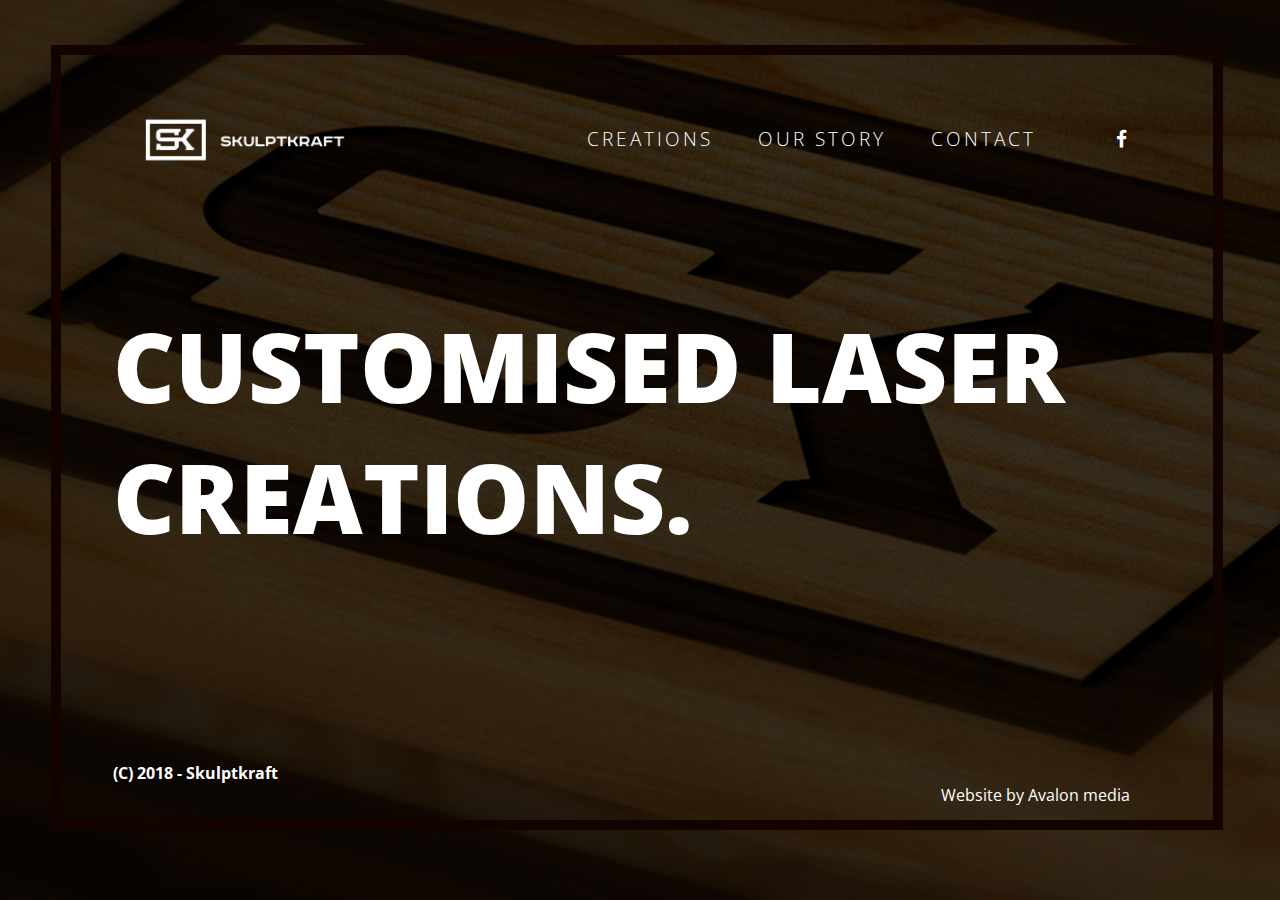
<file: src/index.html>
<!DOCTYPE html>
<html lang="nl">

<head>
    <meta charset="UTF-8">
    <meta name="viewport" content="width=device-width, initial-scale=1.0">
    <meta http-equiv="X-UA-Compatible" content="ie=edge">
    <link rel="stylesheet" href="css/font-awesome.min.css">

    <link rel="stylesheet" href="css/nav.css">
    <link rel="stylesheet" href="css/shared.css">
    <link rel="stylesheet" href="css/main.css">

    <!-- Google fonts -->
    <link href="https://fonts.googleapis.com/css?family=Open+Sans:400,800" rel="stylesheet">

    <title>Skulptkraft</title>
</head>

<body>
    <div class="border"></div>

    <div class="logo-container">
        <a href="/">
            <img class="logo" src="assets/images/logo.png">
        </a>
    </div>
    <div class="nav">
        <div class="nav-links">
            <a href="creations.html">CREATIONS</a>
            <a href="about.html">OUR STORY</a>
            <a href="contact.html">CONTACT</a>
            <a href="https://www.facebook.com/skulptkraft/">
                <i class="fa fa-facebook" aria-hidden="true"></i>
            </a>
        </div>
    </div>
    <div class="nav-small">
        <div class="nav-links">
            <a href="creations.html">CREATIONS</a>
            <br />
            <a href="about.html">OUR STORY</a>
            <br />
            <a href="contact.html">CONTACT</a>
            <br />
            <a href="https://www.facebook.com/skulptkraft/">
                <i class="fa fa-facebook" aria-hidden="true"></i>
            </a>
        </div>
    </div>
    <div class="main">
        <div class="slogan-power">CUSTOMISED LASER
            <br />CREATIONS.</div>
    </div>
    <div class="footer">
        <div class="footer-text">
            (C) 2018 - Skulptkraft
        </div>
        <div class="footer-text-by">
            Website by Avalon media
        </div>
    </div>

    <script src="js/jquery.min.js"></script>
</body>

</html>
</file>
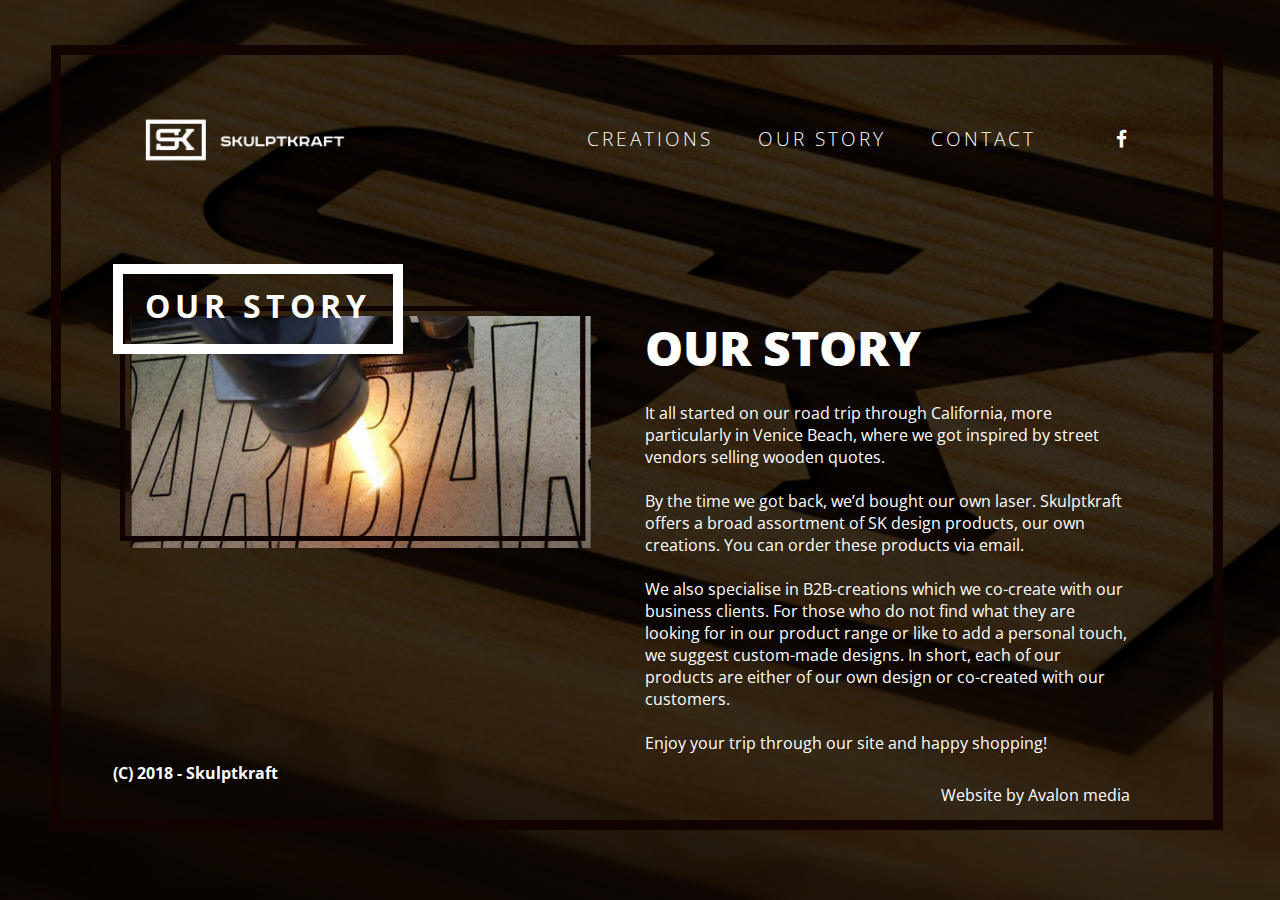
<file: src/about.html>
<!DOCTYPE html>
<html lang="nl">

<head>
    <meta charset="UTF-8">
    <meta name="viewport" content="width=device-width, initial-scale=1.0">
    <meta http-equiv="X-UA-Compatible" content="ie=edge">
    <link rel="stylesheet" href="css/font-awesome.min.css">
    <link rel="stylesheet" href="css/main.css">

    <!-- Google fonts -->
    <link href="https://fonts.googleapis.com/css?family=Open+Sans:400,800" rel="stylesheet">

    <link rel="stylesheet" href="css/nav.css">
    <link rel="stylesheet" href="css/shared.css">
    <link rel="stylesheet" href="css/about.css">
    <link rel="stylesheet" href="css/main.css">


    <title>Our story</title>
</head>

<body>
    <div class="border"></div>

    <div class="logo-container">
        <a href="/">
            <img class="logo">
        </a>
    </div>

    <div class="nav">
        <div class="nav-links">
            <a href="creations.html">CREATIONS</a>
            <a href="about.html">OUR STORY</a>
            <a href="contact.html">CONTACT</a>
            <a href="https://www.facebook.com/skulptkraft/">
                <i class="fa fa-facebook" aria-hidden="true"></i>
            </a>
        </div>
    </div>
    <div class="nav-small">
        <div class="nav-links">
            <a href="creations.html">CREATIONS</a>
            <br />
            <a href="about.html">OUR STORY</a>
            <br />
            <a href="contact.html">CONTACT</a>
            <br />
            <a href="https://www.facebook.com/skulptkraft/">
                <i class="fa fa-facebook" aria-hidden="true"></i>
            </a>
        </div>
    </div>

    <div class="main">
        <div class="article-single">
            <!-- LEFT -->
            <div class="article-border"></div>
            <div class="article-title">OUR STORY</div>
            <img class="article-img" src="assets/images/Over-ons-border.png">
            <!-- RIGHT -->
            <div class="article-text">
                <div class="article-text-title">
                    OUR STORY
                </div>
                <br />It all started on our road trip through California, more particularly in Venice Beach, where we got inspired
                by street vendors selling wooden quotes.
                <br />
                <br />By the time we got back, we’d bought our own laser. Skulptkraft offers a broad assortment of SK design products,
                our own creations. You can order these products via email.
                <br />
                <br />We also specialise in B2B-creations which we co-create with our business clients. For those who do not find
                what they are looking for in our product range or like to add a personal touch, we suggest custom-made designs.
                In short, each of our products are either of our own design or co-created with our customers.
                <br />
                <br /> Enjoy your trip through our site and happy shopping!
            </div>
        </div>
    </div>

    <div class="footer">
        <div class="footer-text">
            (C) 2018 - Skulptkraft
        </div>
        <div class="footer-text-by">
            Website by Avalon media
        </div>
    </div>

    <script src="js/jquery.min.js"></script>
</body>

</html>
</file>
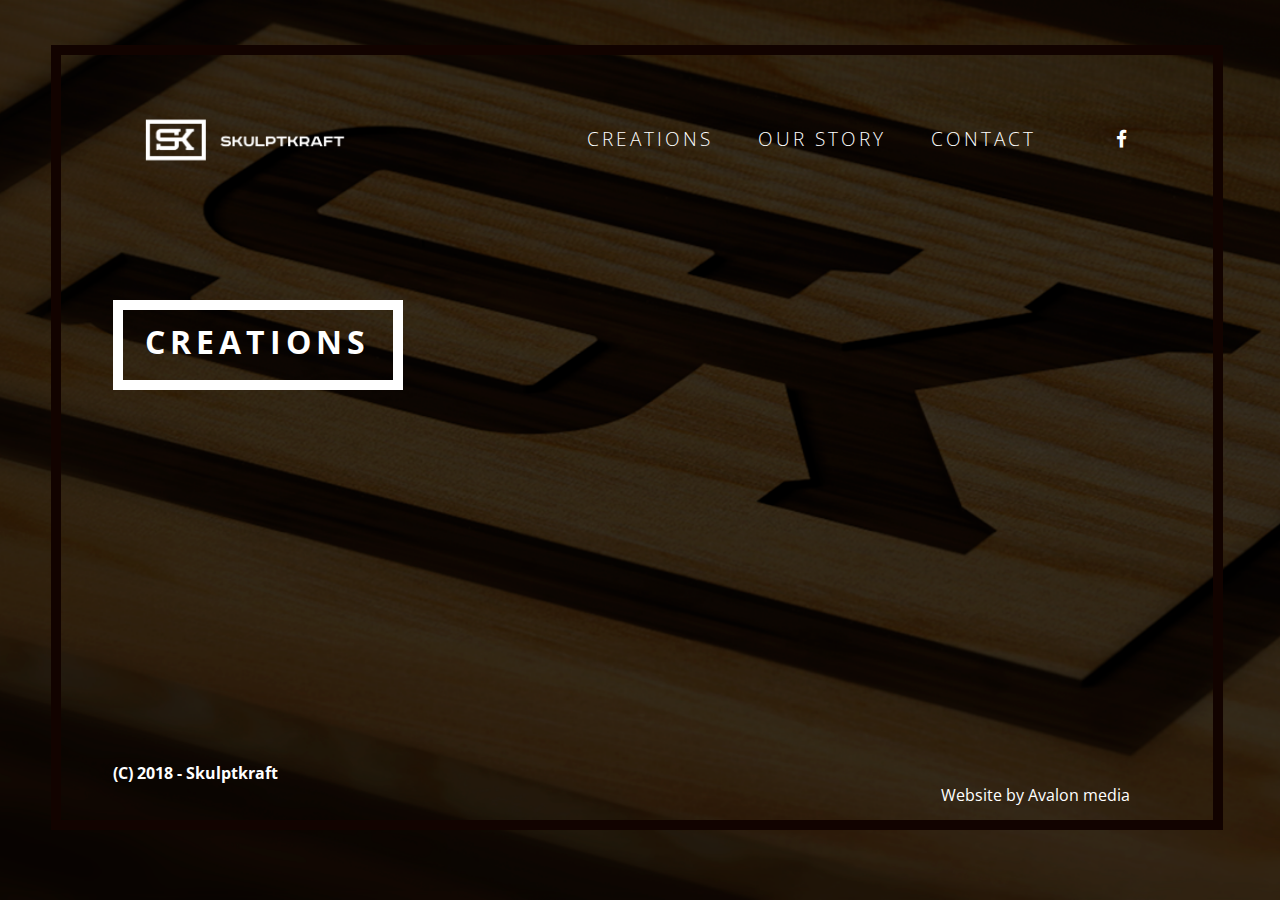
<file: src/creations.html>
<!DOCTYPE html>
<html lang="nl">

<head>
    <meta charset="UTF-8">
    <meta name="viewport" content="width=device-width, initial-scale=1.0">
    <meta http-equiv="X-UA-Compatible" content="ie=edge">

    <link rel="stylesheet" href="css/font-awesome.min.css">

    <link rel="stylesheet" href="css/nav.css">
    <link rel="stylesheet" href="css/shared.css">
    <link rel="stylesheet" href="css/creations.css">
    <link rel="stylesheet" href="css/main.css">

    <!-- Google fonts -->
    <link href="https://fonts.googleapis.com/css?family=Open+Sans:400,800" rel="stylesheet">

    <title>Our story</title>
</head>

<body>
    <div class="border"></div>

    <div class="logo-container">
        <a href="/">
            <img class="logo">
        </a>
    </div>

    <div class="nav">
        <div class="nav-links">
            <a href="creations.html">CREATIONS</a>
            <a href="about.html">OUR STORY</a>
            <a href="contact.html">CONTACT</a>
            <a href="https://www.facebook.com/skulptkraft/">
                <i class="fa fa-facebook" aria-hidden="true"></i>
            </a>
        </div>
    </div>
    <div class="nav-small">
        <div class="nav-links">
            <a href="creations.html">CREATIONS</a>
            <br />
            <a href="about.html">OUR STORY</a>
            <br />
            <a href="contact.html">CONTACT</a>
            <br />
            <a href="https://www.facebook.com/skulptkraft/">
                <i class="fa fa-facebook" aria-hidden="true"></i>
            </a>
        </div>
    </div>

    <div class="main">
        <div class="creations">
            <div class="creations-title">
                CREATIONS
            </div>
            <div class="creations-video">
                <iframe width="560" height="315" src="https://www.youtube.com/embed/y1GsX8YySBU?controls=0&amp;showinfo=0&autoplay=true"
                    frameborder="0" allow="autoplay; encrypted-media" allowfullscreen></iframe>
            </div>
        </div>
    </div>

    <div class="footer">
        <div class="footer-text">
            (C) 2018 - Skulptkraft
        </div>
        <div class="footer-text-by">
            Website by Avalon media
        </div>
    </div>


    <script src="js/jquery.min.js"></script>
</body>

</html>
</file>
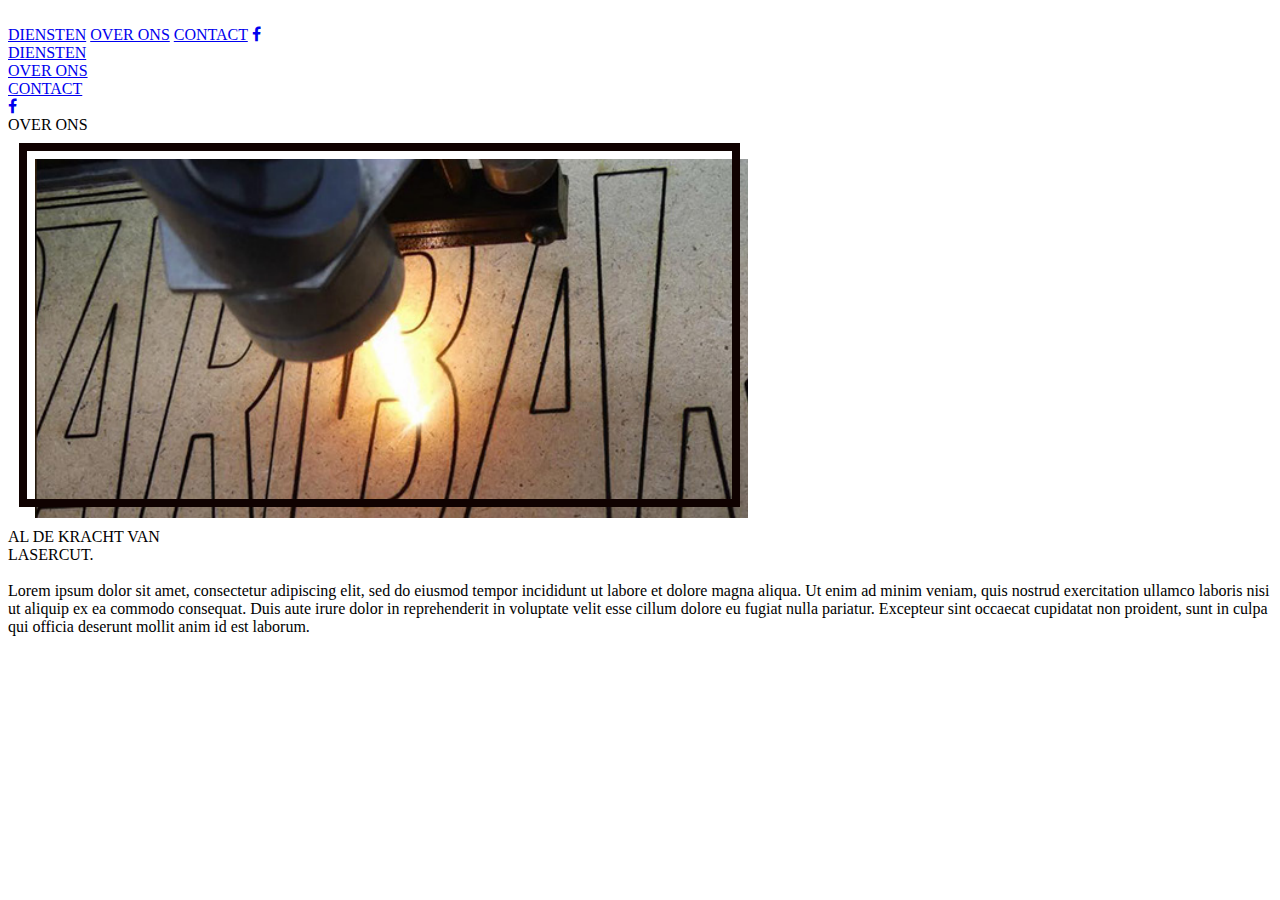
<file: src/over-ons.html>
<!DOCTYPE html>
<html lang="nl">

<head>
    <meta charset="UTF-8">
    <meta name="viewport" content="width=device-width, initial-scale=1.0">
    <meta http-equiv="X-UA-Compatible" content="ie=edge">
    <link rel="stylesheet" href="css/font-awesome.min.css">
    <link rel="stylesheet" href="css/main.css">

    <!-- Google fonts -->
    <link href="https://fonts.googleapis.com/css?family=Open+Sans:400,800" rel="stylesheet">

    <title>Over ons</title>
</head>

<body>
    <div class="border"></div>

    <div class="logo-container">
        <a href="/">
            <img class="logo">
        </a>
    </div>

    <div class="nav">
        <div class="nav-links">
            <a href="diensten.html">DIENSTEN</a>
            <a href="over-ons.html">OVER ONS</a>
            <a href="contact.html">CONTACT</a>
            <a href="http://google.be">
                <i class="fa fa-facebook" aria-hidden="true"></i>
            </a>
        </div>
    </div>
    <div class="nav-small">
        <div class="nav-links">
            <a href="diensten.html">DIENSTEN</a>
            <br />
            <a href="over-ons.html">OVER ONS</a>
            <br />
            <a href="contact.html">CONTACT</a>
            <br />
            <a href="http://google.be">
                <i class="fa fa-facebook" aria-hidden="true"></i>
            </a>
        </div>
    </div>

    <div class="main">
        <div class="article-single">
            <!-- LEFT -->
            <div class="article-border"></div>
            <div class="article-title">OVER ONS</div>
            <img class="article-img" src="assets/images/Over-ons-border.png">
            <!-- RIGHT -->
            <div class="article-text">
                <div class="article-text-title">
                    AL DE KRACHT VAN
                    <br/> LASERCUT.
                </div>
                <br />Lorem ipsum dolor sit amet, consectetur adipiscing elit, sed do eiusmod tempor incididunt ut labore et dolore
                magna aliqua. Ut enim ad minim veniam, quis nostrud exercitation ullamco laboris nisi ut aliquip ex ea commodo
                consequat. Duis aute irure dolor in reprehenderit in voluptate velit esse cillum dolore eu fugiat nulla pariatur.
                Excepteur sint occaecat cupidatat non proident, sunt in culpa qui officia deserunt mollit anim id est laborum.
            </div>
        </div>
    </div>

    <div class="footer">
        <div class="footer-text">
            <!-- Adress _ LOREM IPSUM DOLOR SIT AMET, CONSECTETUR ADIPISICING ELIT, SED DO EIUSMOD. 99 9999 9999 -->
        </div>
    </div>

    <script src="js/jquery.min.js"></script>
</body>

</html>
</file>
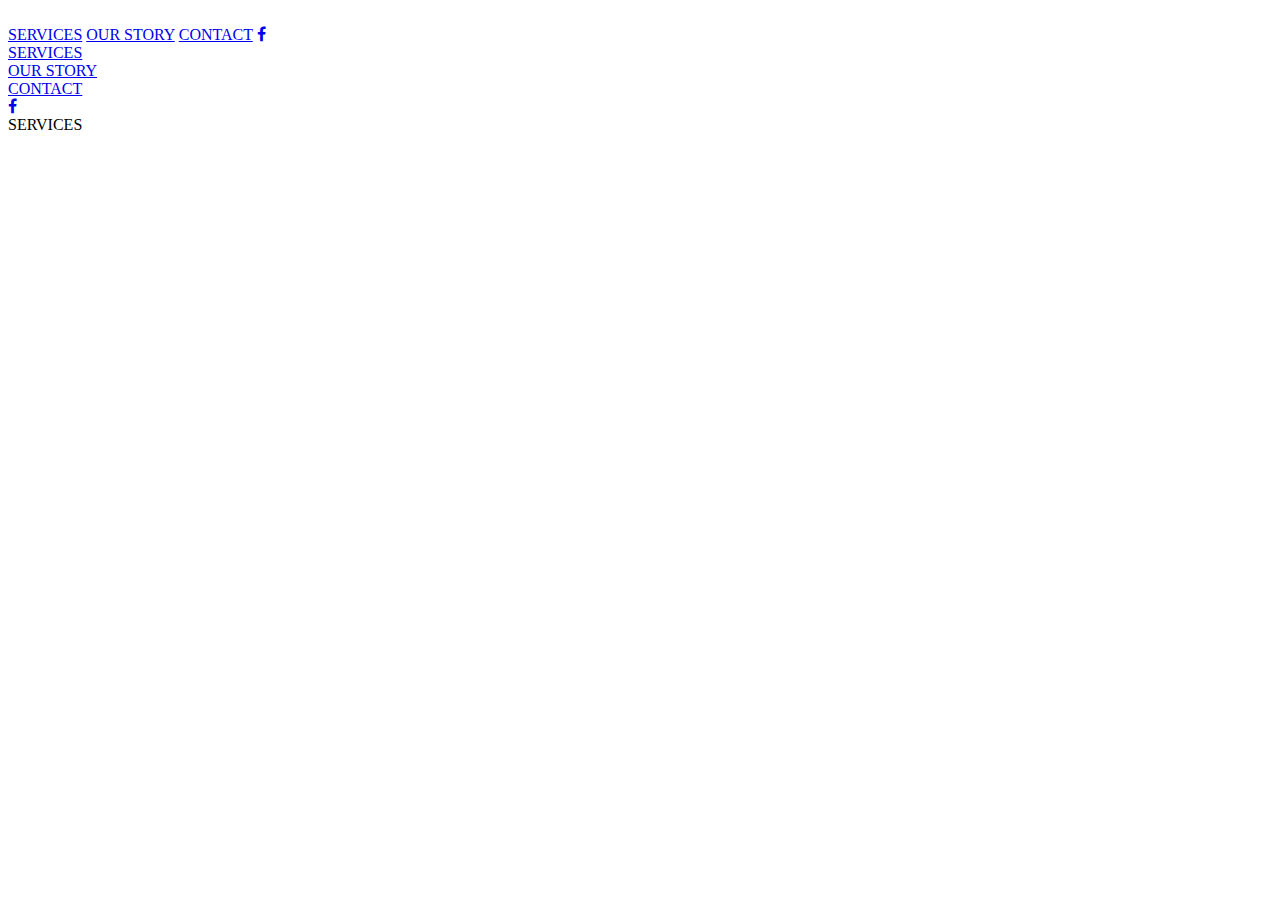
<file: src/services.html>
<!DOCTYPE html>
<html lang="nl">

<head>
    <meta charset="UTF-8">
    <meta name="viewport" content="width=device-width, initial-scale=1.0">
    <meta http-equiv="X-UA-Compatible" content="ie=edge">
    <link rel="stylesheet" href="css/font-awesome.min.css">
    <link rel="stylesheet" href="css/main.css">

    <!-- Google fonts -->
    <link href="https://fonts.googleapis.com/css?family=Open+Sans:400,800" rel="stylesheet">

    <title>Our services</title>
</head>

<body>
    <div class="border"></div>

    <div class="logo-container">
        <a href="/">
            <img class="logo">
        </a>
    </div>

    <div class="nav">
        <div class="nav-links">
            <a href="services.html">SERVICES</a>
            <a href="about.html">OUR STORY</a>
            <a href="contact.html">CONTACT</a>
            <a href="https://www.facebook.com/skulpctkraft/">
                <i class="fa fa-facebook" aria-hidden="true"></i>
            </a>
        </div>
    </div>
    <div class="nav-small">
        <div class="nav-links">
            <a href="services.html">SERVICES</a>
            <br />
            <a href="about.html">OUR STORY</a>
            <br />
            <a href="contact.html">CONTACT</a>
            <br />
            <a href="https://www.facebook.com/skulpctkraft/">
                <i class="fa fa-facebook" aria-hidden="true"></i>
            </a>
        </div>
    </div>

    <div class="main">
        <div class="services">
            <!-- RIGHT -->
            <div class="article-border"></div>
            <div class="article-title">SERVICES</div>
            <!-- LEFT -->
            <div class="services-video">
                <iframe width="560" height="315" src="https://www.youtube.com/embed/y1GsX8YySBU?rel=0&autoplay=1" frameborder="0" allow="autoplay; encrypted-media"
                    allowfullscreen></iframe>
            </div>
        </div>
    </div>

    <div class="footer">
        <div class="footer-text">
            <!-- Adress _ LOREM IPSUM DOLOR SIT AMET, CONSECTETUR ADIPISICING ELIT, SED DO EIUSMOD. 99 9999 9999 -->
        </div>
    </div>

    <script src="js/jquery.min.js"></script>
</body>

</html>
</file>
<file: src/css/nav.css>
.nav {
  display: none;
  grid-area: nav;
  justify-content: flex-end;
  align-items: center; }

.nav-small {
  display: flex;
  grid-area: nav;
  justify-content: flex-end;
  align-items: center; }

.nav-links {
  color: white;
  font-size: 1.2rem;
  font-family: 'Open Sans'; }

.nav-links * {
  margin-left: 0px;
  text-decoration: none;
  color: white;
  font-style: normal;
  font-weight: 300;
  letter-spacing: 3px; }

@media only screen and (min-width: 1060px) {
  .nav-links {
    color: white;
    font-size: 1.2rem;
    letter-spacing: 5px;
    font-family: 'Open Sans';
    font-style: normal;
    font-weight: 300; }
  .nav-links * {
    margin-left: 35px; }
  .nav {
    display: flex;
    grid-area: nav;
    justify-content: flex-end;
    align-items: center; }
  .nav-small {
    display: none; } }
</file>
<file: src/css/shared.css>
* {
  margin: 0;
  padding: 0;
}

body {
  display: grid;
  min-height: 100vh;
  min-width: 100%;
  grid-template-columns: 0.15fr 0.3fr 1fr 0.2fr;
  grid-template-rows: 100px 0.1fr 0.1fr 1fr 0.2fr 1fr;
  grid-template-areas:
    '. . . .'
    '. logo nav .'
    '. . . .'
    '. main main .'
    '. . . .'
    '. footer footer .';
  background: url('../assets/images/Skullptkraft_bg.jpg') no-repeat center
    center fixed;
  -webkit-background-size: cover;
  -moz-background-size: cover;
  -o-background-size: cover;
  background-size: cover;
}

a:link {
  color: white;
}

a:visited {
  color: white;
}

.logo-container {
  grid-area: logo;
  display: flex;
  align-items: center;
  justify-content: center;
}

.footer {
  grid-area: footer;
}

.logo {
  content: url('../assets/images/logo-cut.png');
  width: 100%;
  min-width: 75px;
  padding-right: 15px;
}

.border {
  visibility: hidden;
  border: 10px solid #120300;
  margin-left: 4vw;
  margin-right: 5vw;
  margin-top: 5vh;
  width: 90vw;
  height: 85vh;
  position: absolute;
  z-index: -10;
}

.footer-text {
  color: white;
  font-weight: bold;
  font-family: 'Open Sans', sans-serif;
}

.footer-text-by {
  margin-right: 0;
  color: white;
  font-family: 'Open Sans', sans-serif;
  text-align: right;
}

@media only screen and (min-width: 1060px) {
  .border {
    visibility: visible;
  }
  .logo {
    content: url('../assets/images/logo.png');
    width: 100%;
    min-width: 250px;
  }
  body {
    grid-template-columns: 0.15fr 0.3fr 1fr 0.2fr;
    grid-template-rows: 0.05fr 0.5fr 0.1fr 1fr 0.3fr;
    grid-template-areas:
      '. . . .'
      '. logo nav .'
      '. . . .'
      '. main main .'
      '. footer footer .';
  }
}
</file>
<file: src/css/main.css>
.main {
  grid-area: main; }

.slogan-power {
  font-family: 'Open Sans', sans-serif;
  font-weight: 800;
  color: white;
  font-size: 2.5rem; }

.main {
  grid-area: main; }

@media only screen and (min-width: 1060px) {
  .border {
    visibility: visible; }
  .slogan-power {
    font-family: 'Open Sans', sans-serif;
    font-weight: 800;
    color: white;
    font-size: 6rem; } }
</file>
<file: src/css/about.css>
.article-single {
  display: grid;
  grid-template-columns: 1fr;
  grid-template-rows: 0.2fr 0.5fr;
  grid-template-areas: 'left' 'right'; }

.article-img {
  width: 100%;
  grid-area: left;
  z-index: -1; }

.article-video {
  width: 100%;
  grid-area: left;
  z-index: -1; }

.article-maps {
  width: 100%;
  min-height: 350px;
  margin-top: 75px;
  grid-area: left;
  z-index: 1; }

.article-border {
  display: none;
  width: 100%;
  margin-left: -15px;
  margin-right: 15px;
  margin-top: -10px;
  margin-bottom: 10px;
  grid-area: left;
  border: 10px solid #120300;
  z-index: 10; }

.article-title, .article-title-creations, .article-title-maps {
  grid-area: left;
  color: white;
  z-index: 10;
  font-weight: bold;
  font-family: 'Open Sans', sans-serif;
  letter-spacing: 3px;
  font-size: 1.3rem;
  text-align: center;
  width: 150px;
  height: 35px;
  border: 8px solid white;
  padding: 10px;
  margin-top: -7.5%; }

.article-title-creations {
  grid-area: left;
  margin-top: -5%; }

.article-text, .article-text-left, .article-text-maps {
  grid-area: right;
  font-size: 0.8rem;
  color: white;
  font-family: 'Open Sans', sans-serif; }

.article-text-left {
  grid-area: left; }

.article-text-maps {
  margin-top: 60px; }

.article-text-title {
  margin-top: 15px;
  font-size: 1.2rem;
  color: white;
  font-weight: 800;
  font-family: 'Open Sans', sans-serif; }

@media only screen and (min-width: 1060px) {
  .article-single {
    display: grid;
    grid-template-columns: 1fr 0.1fr 1fr;
    grid-template-rows: 1fr;
    grid-template-areas: 'left . right'; }
  .article-title, .article-title-creations, .article-title-maps {
    letter-spacing: 5px;
    font-size: 2rem;
    width: 250px;
    height: 50px;
    border: 10px solid white; }
  .article-title-maps {
    letter-spacing: 5px;
    font-size: 2rem;
    width: 250px;
    height: 50px;
    border: 10px solid white; }
  .article-text, .article-text-left, .article-text-maps {
    font-size: 1rem; }
  .article-text-title {
    font-size: 3rem;
    font-weight: 800;
    font-family: 'Open Sans', sans-serif; } }
</file>
<file: src/css/creations.css>
.creations {
  display: grid;
  grid-template-columns: 1fr;
  grid-template-rows: 0.2fr 0.5fr;
  grid-template-areas: 'left' 'right'; }

.creations-title {
  grid-area: left;
  color: white;
  z-index: 10;
  font-weight: bold;
  font-family: 'Open Sans', sans-serif;
  letter-spacing: 3px;
  font-size: 1.3rem;
  margin-bottom: 25px;
  text-align: center;
  width: 150px;
  height: 35px;
  border: 8px solid white;
  padding: 10px; }

@media only screen and (min-width: 1060px) {
  .creations {
    display: grid;
    grid-template-columns: 0.4fr 0.1fr 1fr;
    grid-template-rows: 1fr;
    grid-template-areas: 'left . right arrow'; }
  .creations-title {
    letter-spacing: 5px;
    font-size: 2rem;
    width: 250px;
    height: 50px;
    border: 10px solid white; }
  .creations-video {
    grid-area: right; }
  .creations-video iframe {
    max-width: 560px;
    max-height: 315px; } }
</file>
